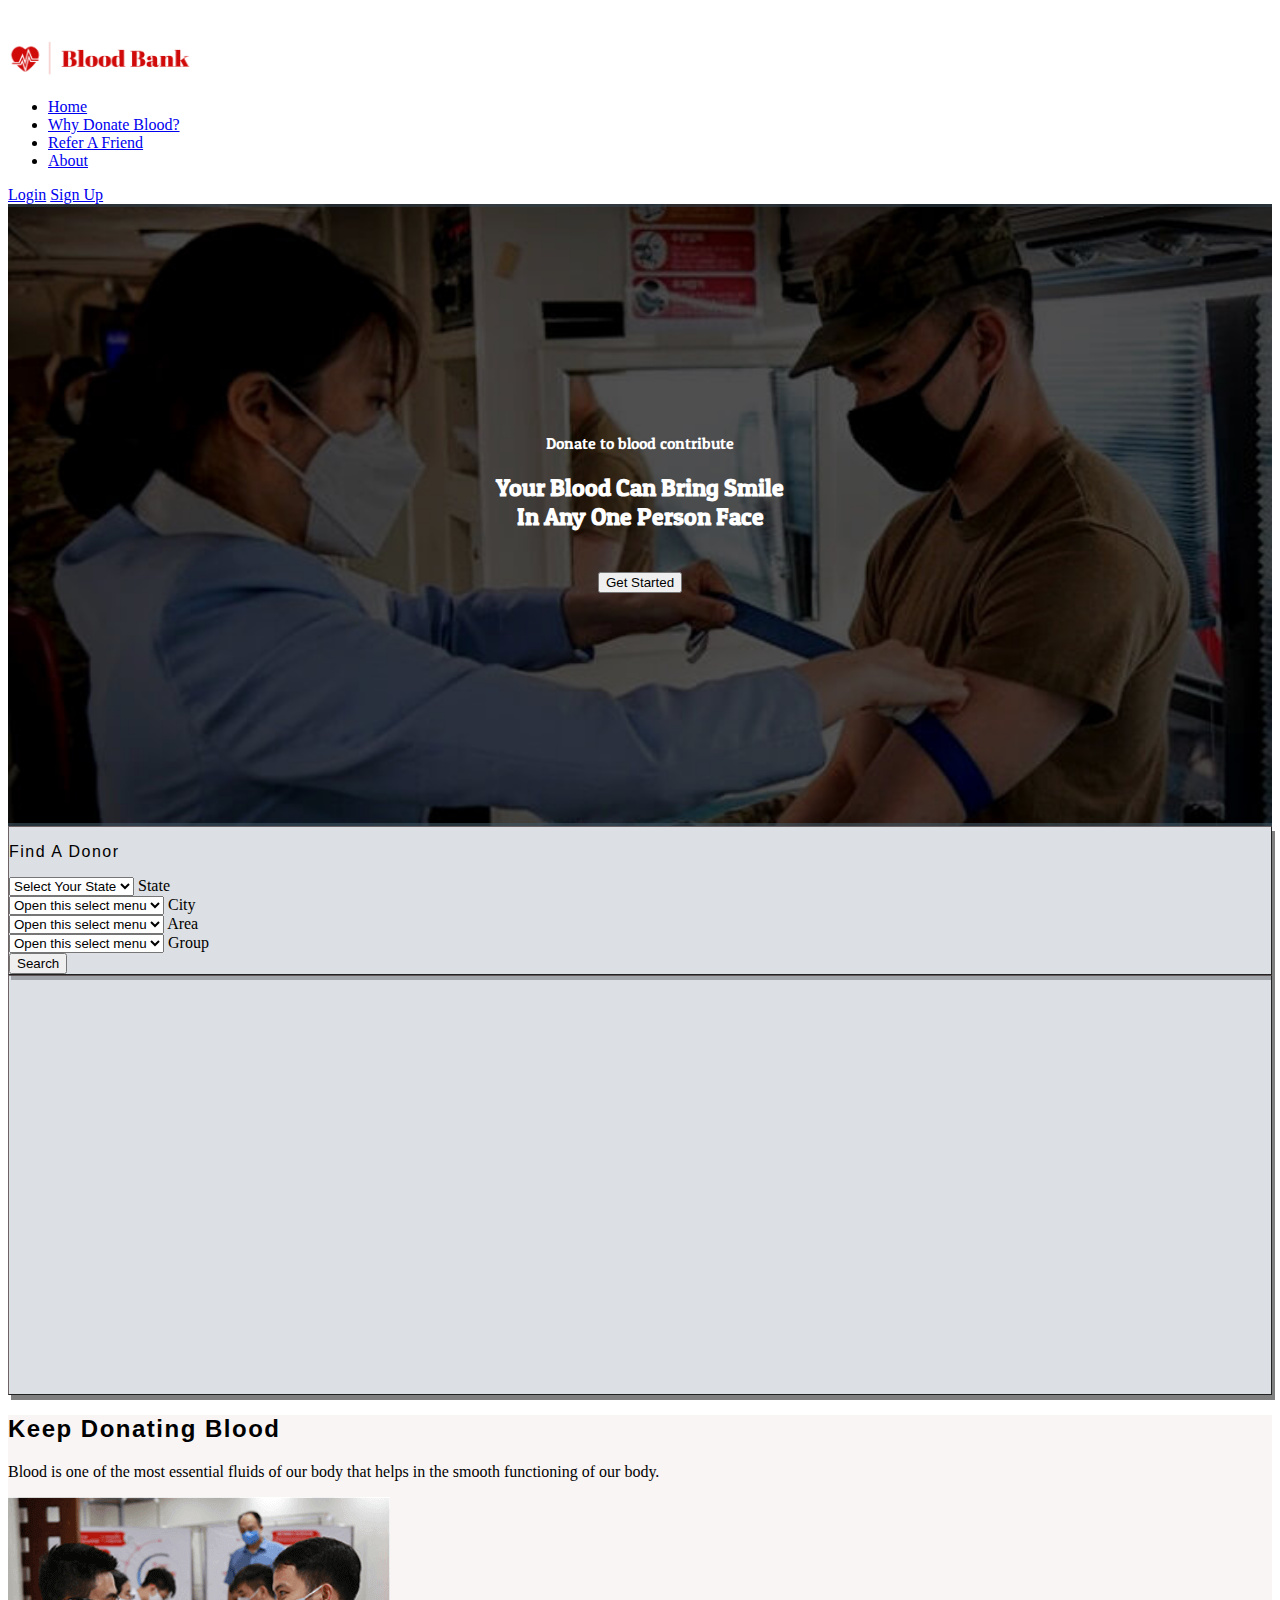
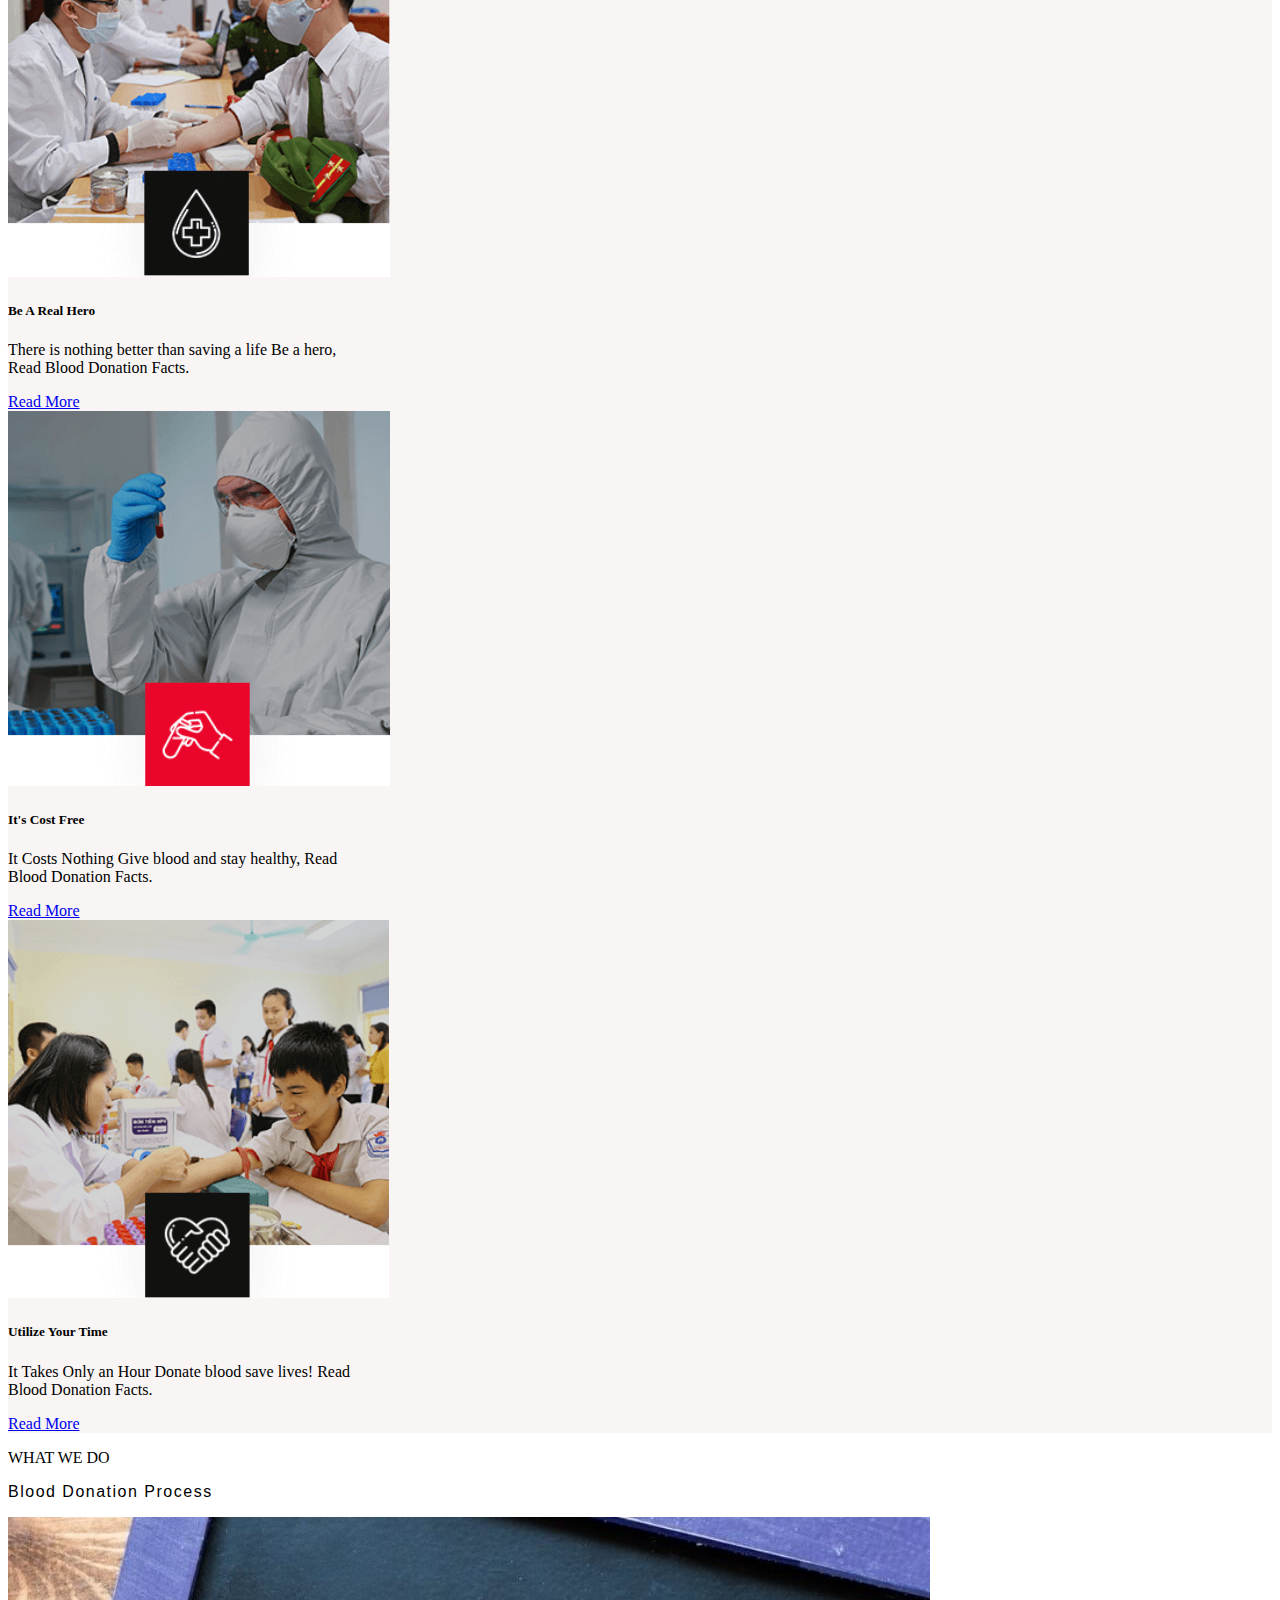
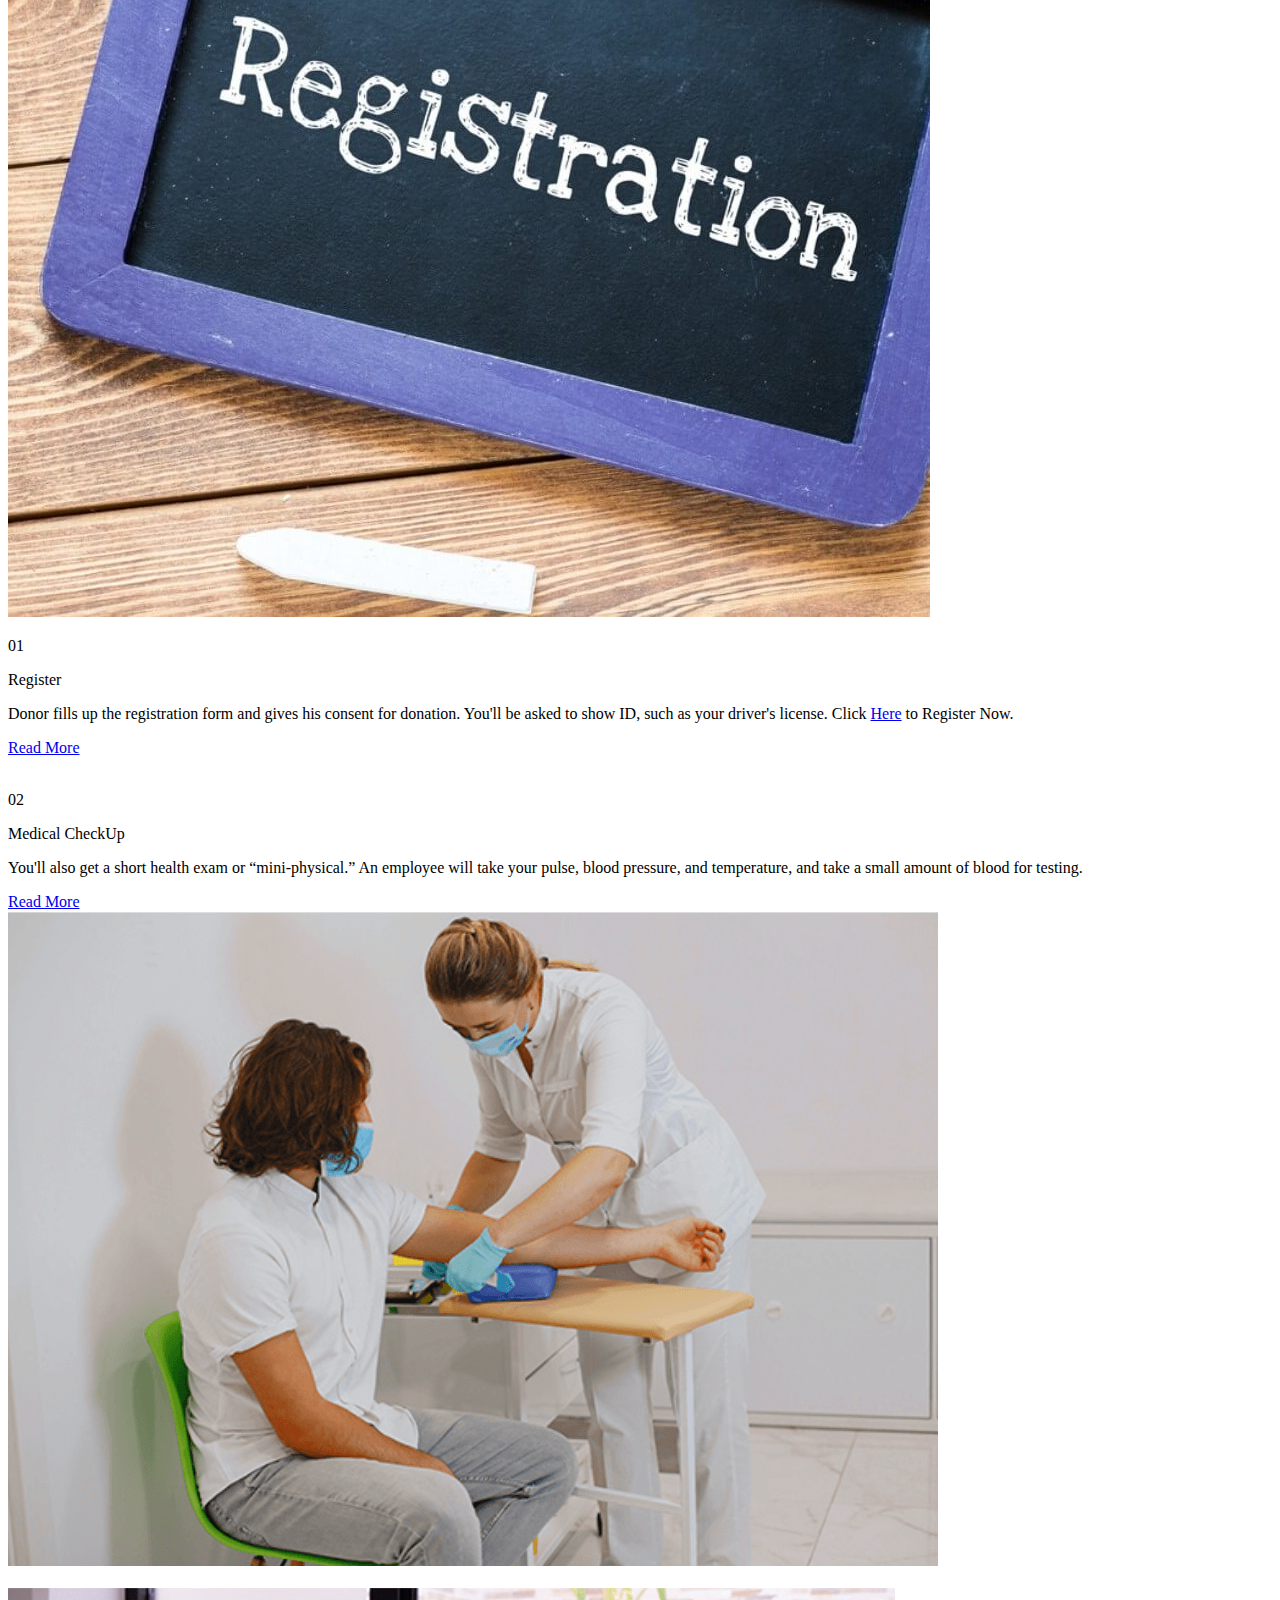
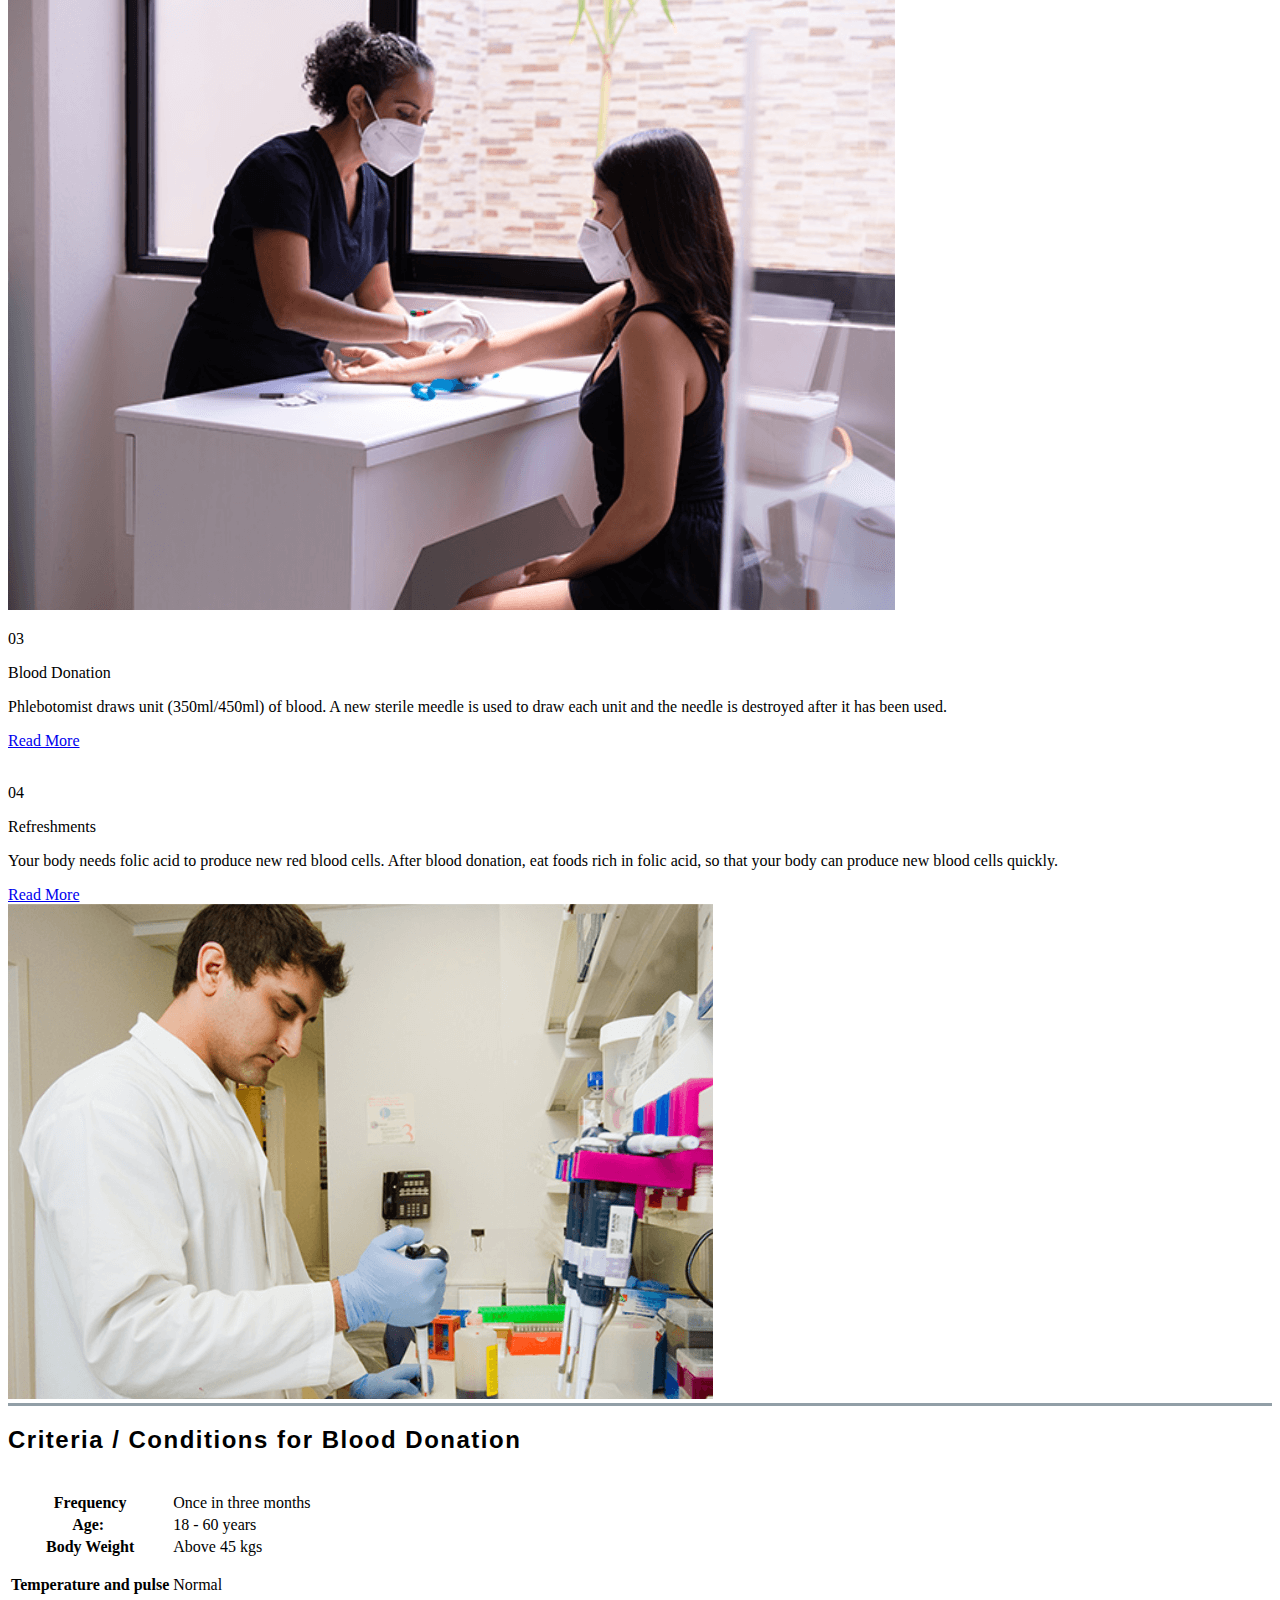
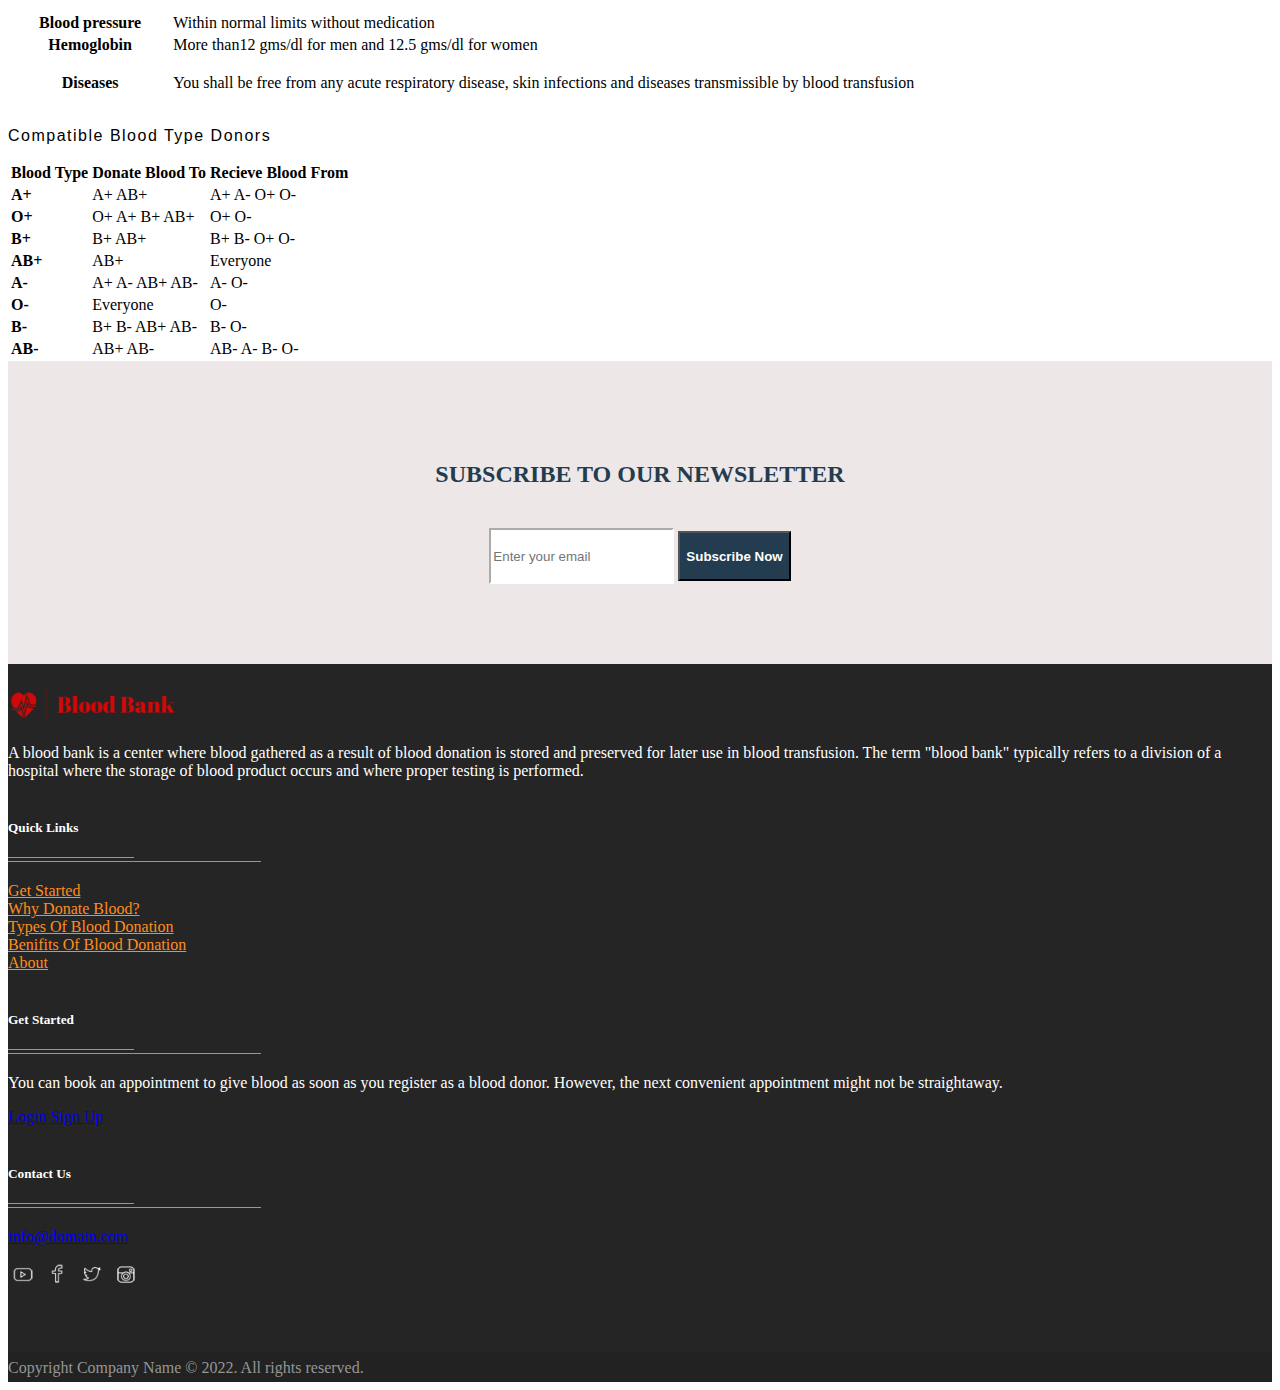
<file: index.html>
<!DOCTYPE html>
<html lang="en">

<head>
    <meta charset="UTF-8">
    <meta http-equiv="X-UA-Compatible" content="IE=edge">
    <meta name="viewport" content="width=device-width, initial-scale=1">
    <link rel='icon' href='images/favicon.ico' type='image/x-icon' sizes="16x16" />
    <link href="https://cdn.jsdelivr.net/npm/bootstrap@5.1.3/dist/css/bootstrap.min.css" rel="stylesheet"
        integrity="sha384-1BmE4kWBq78iYhFldvKuhfTAU6auU8tT94WrHftjDbrCEXSU1oBoqyl2QvZ6jIW3" crossorigin="anonymous">
    <script src="https://cdn.jsdelivr.net/npm/bootstrap@5.1.3/dist/js/bootstrap.bundle.min.js"
        integrity="sha384-ka7Sk0Gln4gmtz2MlQnikT1wXgYsOg+OMhuP+IlRH9sENBO0LRn5q+8nbTov4+1p"
        crossorigin="anonymous"></script>


    <link rel="preconnect" href="https://fonts.googleapis.com">
    <link rel="preconnect" href="https://fonts.gstatic.com" crossorigin>
    <link href="https://fonts.googleapis.com/css2?family=Patua+One&display=swap" rel="stylesheet">
    <link
        href="https://fonts.googleapis.com/css2?family=Alfa+Slab+One&family=Luckiest+Guy&family=Montserrat:wght@500&display=swap"
        rel="stylesheet">

    <link rel="stylesheet" href="css/minified-index.css">
    <link rel="stylesheet" href="https://cdnjs.cloudflare.com/ajax/libs/animate.css/4.1.1/animate.min.css" />
    <title>Blood Bank</title>
</head>

<body>

    <!-- Header -->
    <header>
        <div class="d-flex container-fluid bg-dark justify-content-end pe-4">
            <ul class="social-footer2 pe-2">
                <li class=""><a title="youtube" target="_blank" href="#"><img alt="youtube" width="25" height="25"
                            src="./images/youtube_icon.png"></a>
                </li>
                <li class=""><a href="#" target="_blank" title="Facebook"><img alt="Facebook" width="25" height="25"
                            src="./images/facebook_icon.png"></a>
                </li>
                <li class=""><a href="#" target="_blank" title="Twitter"><img alt="Twitter" width="25" height="25"
                            src="./images/twitter_icon.png"></a>
                </li>
                <li class=""><a title="instagram" target="_blank" href="#"><img alt="instagram" width="25" height="25"
                            src="./images/instagram_icon.png"></a>
                </li>
            </ul>
        </div>

        <div class="container-fluid py-3 px-4 bg-light">
            <div class="d-flex flex-wrap justify-content-center">
                <a href="/" class="mb-2 mb-lg-0 text-black text-decoration-none">
                    <img class="bi me-2" width="185" height="40" src="images/logo.png" alt="">
                </a>

                <ul class="nav col-12 col-lg-auto me-lg-auto mb-2 justify-content-center mb-md-0 fw-bolder">
                    <li><a href="./index.html" class="nav-link px-2 text-black">Home</a></li>
                    <li><a href="articles/why-donate-blood.html" class="nav-link px-2 text-black">Why Donate Blood?</a>
                    </li>
                    <li><a href="#" class="nav-link px-2 text-black">Refer A Friend</a></li>
                    <li><a href="#" class="nav-link px-2 text-black">About</a></li>
                </ul>

                <div class="text-end">
                    <a class="btn btn-danger fw-bolder" href="login.html" target="_blank">Login</a>
                    <a class="btn btn-danger fw-bolder" href="signup.html" target="_blank">Sign Up</a>
                </div>
            </div>
        </div>
    </header>

    <!-- Section  -->
    <div class="sec1 container-fluid">
        <div>
            <p class="display-7">Donate to blood contribute</p>
        </div>
        <div>
            <h2 class="display-2">Your Blood Can Bring Smile <br> In Any One Person Face</h2>
        </div><br>
        <div><button type="button" class="btn btn-danger">Get Started</button></div><br>
    </div>

    <!-- Find A Donor -->
    <div class="sec2 container-fluid py-5">
        <div class="row d-flex align-items-center justify-content-center">
            <div class="col-xs-4 col-sm-6 col-md-4 mx-1 d-grid gap-3 py-4 bcard">
                <p class="fs-2 fw-bolder text-center hstyle">Find A Donor</p>

                <div class="form-floating">
                    <select id="get_states" onclick="getStates()" class="form-select" id="floatingSelect"
                        aria-label="Floating label select example">
                        <option selected>Select Your State</option>

                    </select>
                    <label for="floatingSelect">State</label>
                </div>

                <div class="form-floating">
                    <select class="form-select" id="floatingSelect" aria-label="Floating label select example">
                        <option selected>Open this select menu</option>
                        <option value="1">One</option>
                        <option value="2">Two</option>
                        <option value="3">Three</option>
                    </select>
                    <label for="floatingSelect">City</label>
                </div>

                <div class="form-floating">
                    <select class="form-select" id="floatingSelect" aria-label="Floating label select example">
                        <option selected>Open this select menu</option>
                        <option value="1">One</option>
                        <option value="2">Two</option>
                        <option value="3">Three</option>
                    </select>
                    <label for="floatingSelect">Area</label>
                </div>

                <div class="form-floating">
                    <select id="blood_group" onclick="getBloodGroup()" class="form-select" id="floatingSelect"
                        aria-label="Floating label select example">
                        <option selected>Open this select menu</option>
                    </select>
                    <label for="floatingSelect">Group</label>
                </div>

                <button type="button" class="btn btn-danger">Search</button>
            </div>

            <div class="col-xs-7 col-sm-6 col-md-7 mx-1 py-4">
                <div
                    class="d-flex flex-wrap align-items-center justify-content-center embed-responsive embed-responsive-4by3 bcard">
                    <iframe width="1044" height="414" src="https://www.youtube.com/embed/gYUcQT6Gxts"
                        title="YouTube video player" frameborder="0"
                        allow="accelerometer; autoplay; clipboard-write; encrypted-media; gyroscope; picture-in-picture"
                        allowfullscreen></iframe>
                </div>
            </div>
        </div>
    </div>

    <!-- How Blood Donation Works -->
    <section class="sec5 py-5">
        <div class="container-fluid d-flex flex-wrap justify-content-center">
            <div class="row">
                <div class="col text-center">
                    <h2 class="fs-1 fw-bolder hstyle text-danger">Keep Donating Blood</h2>
                    <p class="lead text-black fw-bolder">Blood is one of the most essential fluids of our body that
                        helps in the smooth
                        functioning
                        of our body.</p>
                </div>
            </div>

            <div class="row d-flex align-items-center justify-content-center">
                <div class="col-auto">
                    <div class="card" style="width: 22rem;">
                        <img class="card-img-top p-3" src="./images/blood-donation-1.png" alt="Card image cap">
                        <div class="card-body text-center">
                            <h5 class="card-title text-black fw-bolder">Be A Real Hero</h5>
                            <p class="card-text text-black">There is nothing better than saving a life Be a hero, Read
                                Blood
                                Donation Facts.</p>
                            <a href="./articles/why-donate-blood.html" class="btn1 btn btn-dark">Read More</a>
                        </div>
                    </div>
                </div>

                <div class="col-auto">
                    <div class="card" style="width: 22rem;">
                        <img class="card-img-top p-3" src="./images/blood-donation-2.png" alt="Card image cap">
                        <div class="card-body text-center">
                            <h5 class="card-title text-black fw-bolder">It's Cost Free</h5>
                            <p class="card-text text-black">It Costs Nothing Give blood and stay healthy, Read Blood
                                Donation Facts.
                            </p>
                            <a href="./articles/why-donate-blood.html" target="_blank" class="btn1 btn btn-danger">Read
                                More</a>
                        </div>
                    </div>
                </div>

                <div class="col-auto">
                    <div class="card" style="width: 22rem;">
                        <img class="card-img-top p-3" src="./images/blood-donation-3.png" alt="Card image cap">
                        <div class="card-body text-center">
                            <h5 class="card-title text-black fw-bolder">Utilize Your Time</h5>
                            <p class="card-text text-black">It Takes Only an Hour Donate blood save lives! Read Blood
                                Donation Facts.
                            </p>
                            <a href="./articles/why-donate-blood.html" target="_blank" class="btn1 btn btn-dark">Read
                                More</a>
                        </div>
                    </div>
                </div>
            </div>

        </div>

    </section>

    <!-- Blood Donation Process -->
    <section class="sec3 py-5">
        <div class="py-4">
            <p class="fs-6 m-0 text-danger fw-bolder text-center">WHAT WE DO</p>
            <p class="fs-1 text-center fw-bold hstyle pb-4">Blood Donation Process</p>
        </div>

        <div class="container d-flex flex-wrap justify-content-center">
            <div class="row">
                <div class="col col-sm-6">
                    <img src="./images/service1.jpg" alt="..." class="img-thumbnail">
                </div>

                <div class="col col-sm-6 align-self-center">
                    <p class="display-2 fw-bolder text-secondary">01</p>
                    <p class="h1 py-1">Register</p>
                    <p class="h5 py-1 text-muted">Donor fills up the registration form and gives his consent for
                        donation.
                        You'll be asked to show ID, such as your driver's license. Click <a href="#">Here</a> to
                        Register Now.</p>
                    <a href="./articles/why-donate-blood.html" target="_blank"
                        class="btn btn-danger fw-bolder py-3 px-5 mt-3">Read More</a>

                </div>
                <div class="w-100"></div>
                <br>

                <div class="col col-sm-6 align-self-center text-end">
                    <p class="display-2 fw-bolder text-secondary">02</p>
                    <p class="h1 py-1">Medical CheckUp</p>
                    <p class="h5 py-1 text-muted">You'll also get a short health exam or
                        “mini-physical.” An employee will take your pulse, blood pressure, and temperature, and take a
                        small amount of blood for testing.</p>
                    <a href="./articles/why-donate-blood.html" target="_blank"
                        class="btn btn-danger fw-bolder py-3 px-5 mt-3">Read More</a>
                </div>

                <div class="col col-sm-6">
                    <img src="./images/service2.png" alt="..." class="img-thumbnail">
                </div>

                <div class="w-100"></div>
                <br>

                <div class="col col-sm-6">
                    <img src="./images/service3.png" alt="..." class="img-thumbnail">
                </div>

                <div class="col col-sm-6 align-self-center">
                    <p class="display-2 fw-bolder text-secondary">03</p>
                    <p class="h1 py-1">Blood Donation</p>
                    <p class="h5 py-1 text-muted">Phlebotomist draws unit (350ml/450ml) of blood. A new sterile meedle
                        is
                        used to draw each unit and the needle is destroyed after it has been used.</p>
                    <a href="./articles/why-donate-blood.html" target="_blank"
                        class="btn btn-danger fw-bolder py-3 px-5 mt-3">Read More</a>
                </div>

                <div class="w-100"></div>
                <br>

                <div class="col col-sm-6 align-self-center text-end">
                    <p class="display-2 fw-bolder text-secondary">04</p>
                    <p class="h1 py-1">Refreshments</p>
                    <p class="h5 py-1 text-muted">Your body needs folic acid to produce new red blood cells. After blood
                        donation, eat foods rich in folic acid, so that your body can produce new blood cells
                        quickly.</p>
                    <a href="./articles/why-donate-blood.html" target="_blank"
                        class="btn btn-danger fw-bolder py-3 px-5 mt-3">Read More</a>
                </div>

                <div class="col col-sm-6 pb-5">
                    <img src="./images/service4.png" alt="..." class="img-thumbnail">
                </div>
            </div>
        </div>
    </section>


    <div class="container-fluid py-4 sec4">

        <div class="row d-flex flex-wrap align-items-center justify-content-center">
            <div class="col-xs-7 col-sm-12 col-md-6 border-end">
                <h2 class="fs-2 text-center fw-bold hstyle">Criteria / Conditions for Blood Donation</h2>
                &nbsp;

                <table class="table table-striped">
                    <tbody>
                        <tr>
                            <th>Frequency</th>
                            <td>Once in three months</td>
                        </tr>
                        <tr>
                            <th>Age:&nbsp;</th>
                            <td>18 - 60 years</td>
                        </tr>
                        <tr>
                            <th>Body Weight</th>
                            <td>Above 45 kgs</td>
                        </tr>
                        <tr>
                            <th>Temperature and pulse</th>
                            <td>
                                <p>Normal</p>
                            </td>
                        </tr>
                        <tr>
                            <th>Blood pressure</th>
                            <td>Within normal limits without medication</td>
                        </tr>
                        <tr>
                            <th>Hemoglobin</th>
                            <td>More than12 gms/dl for men and 12.5 gms/dl for women</td>
                        </tr>
                        <tr>
                            <th>Diseases</th>
                            <td>
                                <p>You shall be free from any acute respiratory disease, skin infections and diseases
                                    transmissible by blood transfusion</p>
                            </td>
                        </tr>
                    </tbody>
                </table>
            </div>



            <div class="col-xs-7 col-sm-12 col-md-6 border-start">
                <p class="fs-2 text-center fw-bold hstyle">Compatible Blood Type Donors</p>
                <table class="table table-striped">
                    <thead>
                        <tr>
                            <th scope="col">Blood Type</th>
                            <th scope="col">Donate Blood To</th>
                            <th scope="col">Recieve Blood From</th>
                        </tr>
                    </thead>
                    <tbody>
                        <tr>
                            <td><b>A+</b></td>
                            <td>A+ AB+</td>
                            <td>A+ A- O+ O-</td>
                        </tr>
                        <tr>
                            <td><b>O+</b></td>
                            <td>O+ A+ B+ AB+</td>
                            <td>O+ O-</td>
                        </tr>
                        <tr>
                            <td><b>B+</b></td>
                            <td>B+ AB+</td>
                            <td>B+ B- O+ O-</td>
                        </tr>
                        <tr>
                            <td><b>AB+</b></td>
                            <td>AB+</td>
                            <td>Everyone</td>
                        </tr>
                        <tr>
                            <td><b>A-</b></td>
                            <td>A+ A- AB+ AB-</td>
                            <td>A- O-</td>
                        </tr>
                        <tr>
                            <td><b>O-</b></td>
                            <td>Everyone</td>
                            <td>O-</td>
                        </tr>
                        <tr>
                            <td><b>B-</b></td>
                            <td>B+ B- AB+ AB-</td>
                            <td>B- O-</td>
                        </tr>
                        <tr>
                            <td><b>AB-</b></td>
                            <td>AB+ AB-</td>
                            <td>AB- A- B- O-</td>
                        </tr>
                    </tbody>
                </table>
            </div>
        </div>
    </div>

    <div class="container-fluid sec-newsletter">
        <section class="newsletter">
            <div class="container-fluid">
                <div class="row">
                    <div class="col-sm-12">
                        <div class="content">
                            <form>
                                <h2>SUBSCRIBE TO OUR NEWSLETTER</h2>
                                <div class="input-group">
                                    <input type="email" class="form-control" placeholder="Enter your email">
                                    <span class="input-group-btn">
                                        <button class="btn" type="submit">Subscribe Now</button>
                                    </span>
                                </div>
                            </form>
                        </div>
                    </div>
                </div>
            </div>
        </section>
    </div>


    <footer id="footer" class="footer-1">
        <div class="main-footer widgets-dark typo-light">
            <div class="container mt-3 d-flex flex-wrap align-items-center justify-content-center ">
                <div class="row">

                    <div class="col-xs-12 col-sm-6 col-md-3">
                        <div class=" widget subscribe no-box align-items-center">
                            <div class="mb-3"><a href="/" class="">
                                    <img class="bi me-2" width="170" height="40" src="images/logo.png" alt="">
                                </a></div>
                            <div>
                                <p>A blood bank is a center where blood gathered as a result of blood donation is stored
                                    and preserved for later use in blood transfusion. The term "blood bank" typically
                                    refers to a division of a hospital where the storage of blood product occurs and
                                    where proper testing is performed.</p>
                            </div>
                        </div>
                    </div>

                    <div class="col-xs-12 col-sm-6 col-md-3">
                        <div class="ms-5 widget no-box">
                            <h5 class="widget-title">Quick Links<span></span></h5>
                            <ul class="thumbnail-widget">
                                <li>
                                    <div class="thumb-content"><a href="#.">Get Started</a></div>
                                </li>
                                <li>
                                    <div class="thumb-content"><a href="articles/why-donate-blood.html">Why Donate
                                            Blood?</a></div>
                                </li>
                                <li>
                                    <div class="thumb-content"><a href="articles/types-of-blood-donation.html">Types Of
                                            Blood Donation</a></div>
                                </li>
                                <li>
                                    <div class="thumb-content"><a href="#.">Benifits Of Blood Donation</a></div>
                                </li>
                                <li>
                                    <div class="thumb-content"><a href="#.">About</a></div>
                                </li>
                            </ul>
                        </div>
                    </div>

                    <div class="col-xs-12 col-sm-6 col-md-3">
                        <div class="widget no-box">
                            <h5 class="widget-title">Get Started<span></span></h5>
                            <p>You can book an appointment to give blood as soon as you register as a blood donor.
                                However, the next convenient appointment might not be straightaway.</p>
                            <a class="btn btn-danger" href="login.html" target="_blank">Login</a>
                            <a class="btn btn-danger" href="signup.html" target="_blank">Sign Up</a>
                        </div>
                    </div>

                    <div class="col-xs-12 col-sm-6 col-md-3">

                        <div class="ms-5 widget no-box">
                            <h5 class="widget-title">Contact Us<span></span></h5>

                            <p><a href="mailto:info@domain.com" title="glorythemes">info@domain.com</a></p>
                            <ul class="social-footer2 pe-2">
                                <li class=""><a title="youtube" target="_blank" href="#"><img alt="youtube" width="25"
                                            height="25" src="./images/youtube_icon.png"></a>
                                </li>
                                <li class=""><a href="#" target="_blank" title="Facebook"><img alt="Facebook" width="25"
                                            height="25" src="./images/facebook_icon.png"></a>
                                </li>
                                <li class=""><a href="#" target="_blank" title="Twitter"><img alt="Twitter" width="25"
                                            height="25" src="./images/twitter_icon.png"></a>
                                </li>
                                <li class=""><a title="instagram" target="_blank" href="#"><img alt="instagram"
                                            width="25" height="25" src="./images/instagram_icon.png"></a>
                                </li>
                            </ul>
                        </div>
                    </div>

                </div>
            </div>
        </div>

        <div class="footer-copyright">
            <div class="container">
                <div class="row">
                    <div class="col-md-12 text-center">
                        <p>Copyright Company Name © 2022. All rights reserved.</p>
                    </div>
                </div>
            </div>
        </div>
    </footer>

    <script type="text/javascript" src="./script/script.js"></script>


</body>

</html>
</file>
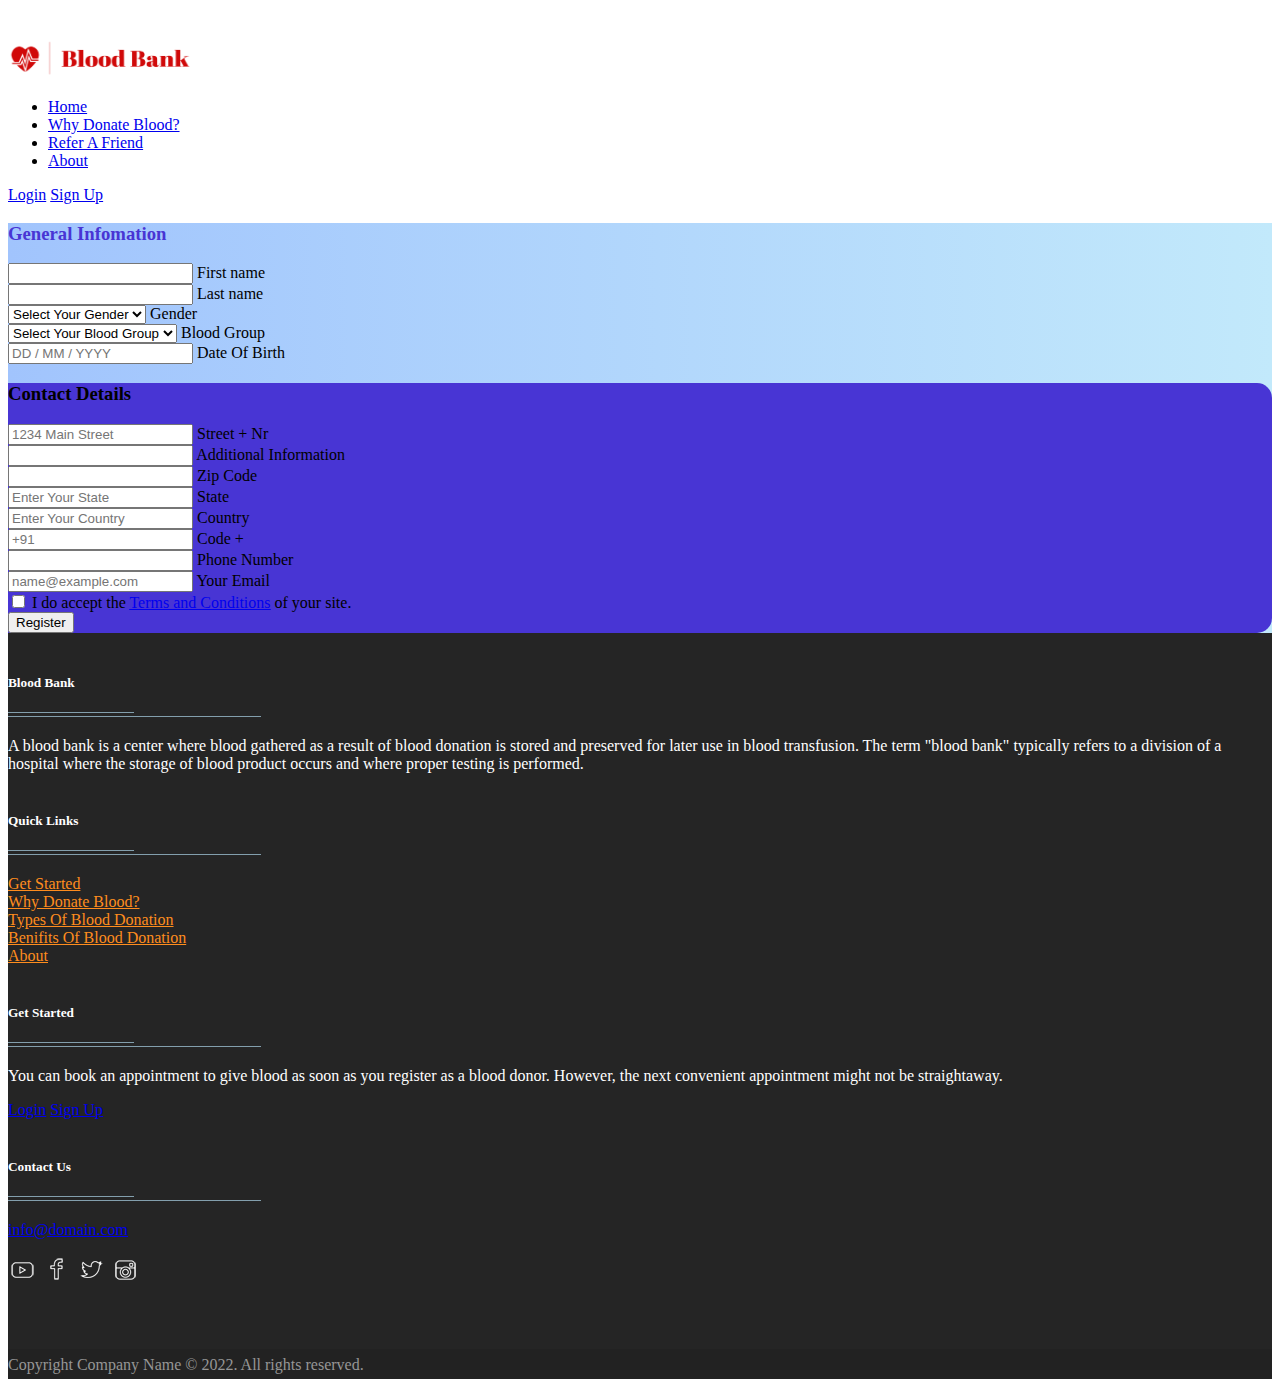
<file: signup.html>
<!DOCTYPE html>
<html lang="en">

<head>
  <meta charset="UTF-8">
  <meta http-equiv="X-UA-Compatible" content="IE=edge">
  <meta name="viewport" content="width=device-width, initial-scale=1.0">
  <link rel='icon' href='images/favicon.ico' type='image/x-icon' sizes="16x16" />
  <link href="https://cdn.jsdelivr.net/npm/bootstrap@5.1.3/dist/css/bootstrap.min.css" rel="stylesheet"
    integrity="sha384-1BmE4kWBq78iYhFldvKuhfTAU6auU8tT94WrHftjDbrCEXSU1oBoqyl2QvZ6jIW3" crossorigin="anonymous">
  <script src="https://cdn.jsdelivr.net/npm/bootstrap@5.1.3/dist/js/bootstrap.bundle.min.js"
    integrity="sha384-ka7Sk0Gln4gmtz2MlQnikT1wXgYsOg+OMhuP+IlRH9sENBO0LRn5q+8nbTov4+1p"
    crossorigin="anonymous"></script>
  <link rel="stylesheet" href="css/minified-signup.css">
  <title>Sign Up</title>
</head>

<body>

  <header>
    <div class="d-flex container-fluid bg-dark justify-content-end pe-4">
      <ul class="social-footer2 pe-2">
        <li class=""><a title="youtube" target="_blank" href="#"><img alt="youtube" width="25" height="25"
              src="./images/youtube_icon.png"></a>
        </li>
        <li class=""><a href="#" target="_blank" title="Facebook"><img alt="Facebook" width="25" height="25"
              src="./images/facebook_icon.png"></a>
        </li>
        <li class=""><a href="#" target="_blank" title="Twitter"><img alt="Twitter" width="25" height="25"
              src="./images/twitter_icon.png"></a>
        </li>
        <li class=""><a title="instagram" target="_blank" href="#"><img alt="instagram" width="25" height="25"
              src="./images/instagram_icon.png"></a>
        </li>
      </ul>
    </div>

    <div class="container-fluid py-3 px-4 bg-light">
      <div class="d-flex flex-wrap justify-content-center">
        <a href="/" class="mb-2 mb-lg-0 text-black text-decoration-none">
          <img class="bi me-2" width="185" height="40" src="images/logo.png" alt="">
        </a>

        <ul class="nav col-12 col-lg-auto me-lg-auto mb-2 justify-content-center mb-md-0 fw-bolder">
          <li><a href="./index.html" class="nav-link px-2 text-black">Home</a></li>
          <li><a href="articles/why-donate-blood.html" class="nav-link px-2 text-black">Why Donate Blood?</a>
          </li>
          <li><a href="#" class="nav-link px-2 text-black">Refer A Friend</a></li>
          <li><a href="#" class="nav-link px-2 text-black">About</a></li>
        </ul>

        <div class="text-end">
          <a class="btn btn-danger fw-bolder" href="login.html" target="_blank">Login</a>
          <a class="btn btn-danger fw-bolder" href="signup.html" target="_blank">Sign Up</a>
        </div>
      </div>
    </div>
  </header>

  <section class="h-100 h-custom gradient-custom-2">
    <div class="container py-5 h-100">
      <div class="row d-flex justify-content-center align-items-center h-100">
        <div class="col-12">
          <div class="card card-registration card-registration-2" style="border-radius: 15px;">
            <div class="card-body p-0">
              <div class="row g-0">
                <div class="col-lg-6">
                  <div class="p-5">
                    <h3 class="fw-normal mb-5" style="color: #4835d4;">General Infomation</h3>



                    <div class="row">
                      <div class="col-md-6 mb-4 pb-2">

                        <div class="form-outline">
                          <input type="text" id="form3Examplev2" class="form-control form-control-lg" />
                          <label class="form-label" for="form3Examplev2">First name</label>
                        </div>

                      </div>
                      <div class="col-md-6 mb-4 pb-2">

                        <div class="form-outline">
                          <input type="text" id="form3Examplev3" class="form-control form-control-lg" />
                          <label class="form-label" for="form3Examplev3">Last name</label>
                        </div>

                      </div>
                    </div>

                    <div class="form-floating mb-4 pb-2">
                      <select class="form-select" id="floatingSelect" aria-label="Floating label select example">
                        <option selected>Select Your Gender</option>
                        <option value="1">Male</option>
                        <option value="2">Female</option>
                        <option value="3">Subhash</option>
                      </select>
                      <label for="floatingSelect">Gender</label>
                    </div>

                    <div class="form-floating mb-4 pb-2">
                      <select class="form-select" id="floatingSelect" aria-label="Floating label select example">
                        <option selected>Select Your Blood Group</option>
                        <option value="1">A+</option>
                        <option value="2">A-</option>
                      </select>
                      <label for="floatingSelect">Blood Group</label>
                    </div>

                    <div class="mb-4 pb-2">
                      <div class="form-outline">
                        <input type="text" placeholder="DD / MM / YYYY" id="form3Examplev4"
                          class="form-control form-control-lg" />
                        <label class="form-label" for="form3Examplev4">Date Of Birth</label>
                      </div>
                    </div>

                  </div>
                </div>
                <div class="col-lg-6 bg-indigo text-white">
                  <div class="p-5">
                    <h3 class="fw-normal mb-5">Contact Details</h3>

                    <div class="mb-4 pb-2">
                      <div class="form-outline form-white">
                        <input type="text" placeholder="1234 Main Street" id="form3Examplea2"
                          class="form-control form-control-lg" />
                        <label class="form-label" for="form3Examplea2">Street + Nr</label>
                      </div>
                    </div>

                    <div class="mb-4 pb-2">
                      <div class="form-outline form-white">
                        <input type="text" id="form3Examplea3" class="form-control form-control-lg" />
                        <label class="form-label" for="form3Examplea3">Additional Information</label>
                      </div>
                    </div>

                    <div class="row">
                      <div class="col-md-5 mb-4 pb-2">

                        <div class="form-outline form-white">
                          <input type="text" id="form3Examplea4" class="form-control form-control-lg" />
                          <label class="form-label" for="form3Examplea4">Zip Code</label>
                        </div>

                      </div>
                      <div class="col-md-7 mb-4 pb-2">

                        <div class="form-outline form-white">
                          <input type="text" placeholder="Enter Your State" id="form3Examplea5"
                            class="form-control form-control-lg" />
                          <label class="form-label" for="form3Examplea5">State</label>
                        </div>

                      </div>
                    </div>

                    <div class="mb-4 pb-2">
                      <div class="form-outline form-white">
                        <input type="text" placeholder="Enter Your Country" id="form3Examplea6"
                          class="form-control form-control-lg" />
                        <label class="form-label" for="form3Examplea6">Country</label>
                      </div>
                    </div>

                    <div class="row">
                      <div class="col-md-5 mb-4 pb-2">

                        <div class="form-outline form-white">
                          <input type="text" placeholder="+91" id="form3Examplea7" class="form-control form-control-lg"
                            required />
                          <label class="form-label" for="form3Examplea7">Code +</label>
                        </div>

                      </div>
                      <div class="col-md-7 mb-4 pb-2">

                        <div class="form-outline form-white">
                          <input type="text" placeholder="" id="form3Examplea8" class="form-control form-control-lg"
                            required />
                          <label class="form-label" for="form3Examplea8">Phone Number</label>
                        </div>

                      </div>
                    </div>

                    <div class="mb-4">
                      <div class="form-outline form-white">
                        <input type="text" placeholder="name@example.com" id="form3Examplea9"
                          class="form-control form-control-lg" required />
                        <label class="form-label" for="form3Examplea9">Your Email</label>
                      </div>
                    </div>

                    <div class="form-check d-flex justify-content-start mb-4 pb-3">
                      <input class="form-check-input me-3" type="checkbox" value="" id="form2Example3c" required />
                      <label class="form-check-label text-white" for="form2Example3">
                        I do accept the <a href="#!" class="text-white"><u>Terms and Conditions</u></a> of your site.
                      </label>
                    </div>

                    <button type="submit" class="btn btn-light btn-lg" data-mdb-ripple-color="dark">Register</button>

                  </div>
                </div>
              </div>
            </div>
          </div>
        </div>
      </div>
    </div>
  </section>

  <footer id="footer" class="footer-1">
    <div class="main-footer widgets-dark typo-light">
      <div class="container mt-3 d-flex flex-wrap align-items-center justify-content-center ">
        <div class="row ">

          <div class="col-xs-12 col-sm-6 col-md-3 ">
            <div class="widget subscribe no-box">
              <h5 class="widget-title">Blood Bank<span></span></h5>
              <p>A blood bank is a center where blood gathered as a result of blood donation is stored
                and preserved for later use in blood transfusion. The term "blood bank" typically
                refers to a division of a hospital where the storage of blood product occurs and
                where proper testing is performed.</p>
            </div>
          </div>

          <div class="col-xs-12 col-sm-6 col-md-3">
            <div class="widget no-box">
              <h5 class="widget-title">Quick Links<span></span></h5>
              <ul class="thumbnail-widget">
                <li>
                  <div class="thumb-content"><a href="#.">Get Started</a></div>
                </li>
                <li>
                  <div class="thumb-content"><a href="articles/why-donate-blood.html">Why Donate Blood?</a></div>
                </li>
                <li>
                  <div class="thumb-content"><a href="articles/types-of-blood-donation.html">Types Of Blood Donation</a>
                  </div>
                </li>
                <li>
                  <div class="thumb-content"><a href="#.">Benifits Of Blood Donation</a></div>
                </li>
                <li>
                  <div class="thumb-content"><a href="#.">About</a></div>
                </li>
              </ul>
            </div>
          </div>

          <div class="col-xs-12 col-sm-6 col-md-3">
            <div class="widget no-box">
              <h5 class="widget-title">Get Started<span></span></h5>
              <p>You can book an appointment to give blood as soon as you register as a blood donor.
                However, the next convenient appointment might not be straightaway.</p>
              <a class="btn" href="login.html" target="_blank">Login</a>
              <a class="btn" href="signup.html" target="_blank">Sign Up</a>
            </div>
          </div>

          <div class="col-xs-12 col-sm-6 col-md-3">

            <div class="widget no-box">
              <h5 class="widget-title">Contact Us<span></span></h5>

              <p><a href="mailto:info@domain.com" title="glorythemes">info@domain.com</a></p>
              <ul class="social-footer2">
                <li class=""><a title="youtube" target="_blank" href="#"><img alt="youtube" width="30" height="30"
                      src="[data-uri]"></a>
                </li>
                <li class=""><a href="#" target="_blank" title="Facebook"><img alt="Facebook" width="30" height="30"
                      src="[data-uri]"></a>
                </li>
                <li class=""><a href="#" target="_blank" title="Twitter"><img alt="Twitter" width="30" height="30"
                      src="[data-uri]"></a>
                </li>
                <li class=""><a title="instagram" target="_blank" href="#"><img alt="instagram" width="30" height="30"
                      src="[data-uri]"></a>
                </li>
              </ul>
            </div>
          </div>

        </div>
      </div>
    </div>

    <div class="footer-copyright">
      <div class="container">
        <div class="row">
          <div class="col-md-12 text-center">
            <p>Copyright Company Name © 2022. All rights reserved.</p>
          </div>
        </div>
      </div>
    </div>
  </footer>


</body>

</html>
</file>
<file: css/minified-index.css>
body{background-color:#fff}.img-thumbnail{border:0}.btn1{margin:0;width:100%}.achievement{padding:0;background-image:url("../images/doctors-team.jpg");background-position:center;background-size:cover;padding-top:210px;padding-bottom:510px}.hstyle{font-family:'Rubik Mono One',sans-serif;letter-spacing:1.5px}.bcard{border-right:1px solid #222;border-bottom:1px solid #222;border-top:1px solid rgba(81,66,66,.782);border-left:1px solid rgba(81,66,66,.782);box-shadow:3px 5px rgba(0,0,0,.5);background-color:#bec5cc8b}.sec1{padding:0;background-color:#fff;font-family:'Patua One',cursive;border-bottom:3px solid rgba(64,87,101,.571);border-top:3px solid rgba(49,65,76,.571);text-align:center;color:#fff;background-image:url("../images/header_img.jpg");background-position:center;background-size:cover;padding-top:210px;padding-bottom:210px}.sec2{background-color:#fff}.sec3{border-bottom:3px solid rgba(64,87,101,.571)}.sec5{background-color:#f3eaea7b}.sec-newsletter{padding:0}.newsletter{padding:80px 0;background:#d5c9c96f}.newsletter .content{max-width:650px;margin:0 auto;text-align:center;position:relative;z-index:2}.newsletter .content h2{color:#243c4f;margin-bottom:40px}.newsletter .content .form-control{height:50px;border-color:#fff;border-radius:0}.newsletter .content.form-control:focus{box-shadow:none;border:2px solid #243c4f}.newsletter .content .btn{min-height:50px;border-radius:0;background:#243c4f;color:#fff;font-weight:600}footer .main-footer{padding:20px 0;background:#252525}footer ul{padding-left:0;list-style:none}.footer-copyright{background:#222;padding:5px 0}.footer-copyright .logo{display:inherit}.footer-copyright nav{float:right;margin-top:5px}.footer-copyright nav ul{list-style:none;margin:0;padding:0}.footer-copyright nav ul li{border-left:1px solid #505050;display:inline-block;line-height:12px;margin:0;padding:0 8px}.footer-copyright nav ul li a{color:#969696}.footer-copyright nav ul li:first-child{border:medium none;padding-left:0}.footer-copyright p{color:#969696;margin:2px 0 0}.footer-top{background:#252525;padding-bottom:30px;margin-bottom:30px;border-bottom:3px solid #222}footer.transparent .footer-top,footer.transparent .main-footer{background:0 0}footer.transparent .footer-copyright{background:none repeat scroll 0 0 rgba(0,0,0,.3)}footer.light .footer-top{background:#f9f9f9}footer.light .main-footer{background:#f9f9f9}footer.light .footer-copyright{background:none repeat scroll 0 0 rgba(255,255,255,.3)}.footer- .logo{display:inline-block}.widget{padding:20px;margin-bottom:40px}.widget.widget-last{margin-bottom:0}.widget.no-box{padding:0;background-color:transparent;margin-bottom:40px;box-shadow:none;-webkit-box-shadow:none;-moz-box-shadow:none;-ms-box-shadow:none;-o-box-shadow:none}.widget.subscribe p{margin-bottom:18px}.widget li a{color:#ff8d1e}.widget li a:hover{color:#4b92dc}.widget-title{margin-bottom:20px}.widget-title span{background:#839fad none repeat scroll 0 0;display:block;height:1px;margin-top:25px;position:relative;width:20%}.widget-title span::after{background:inherit;content:"";height:inherit;position:absolute;top:-4px;width:50%}.widget-title.text-center span,.widget-title.text-center span::after{margin-left:auto;margin-right:auto;left:0;right:0}.widget .badge{float:right;background:#7f7f7f}.typo-light div,.typo-light h1,.typo-light h2,.typo-light h3,.typo-light h4,.typo-light h5,.typo-light h6,.typo-light p,.typo-light small,.typo-light span{color:#fff}ul.social-footer2{margin:0;padding:0;width:auto}ul.social-footer2 li{display:inline-block;padding:0}ul.social-footer2 li a:hover{background-color:#ff8d1e}ul.social-footer2 li a{display:block;height:30px;width:30px;text-align:center}
</file>
<file: css/minified-signup.css>
.card-registration .select-input.form-control[readonly]:not([disabled]){font-size:1rem;line-height:2.15;padding-left:.75em;padding-right:.75em}.card-registration .select-arrow{top:13px}.gradient-custom-2{background:#a1c4fd;background:-webkit-linear-gradient(to right,#a1c4fd,#c2e9fb);background:linear-gradient(to right,#a1c4fd,#c2e9fb)}.bg-indigo{background-color:#4835d4}@media (min-width:992px){.card-registration-2 .bg-indigo{border-top-right-radius:15px;border-bottom-right-radius:15px}}@media (max-width:991px){.card-registration-2 .bg-indigo{border-bottom-left-radius:15px;border-bottom-right-radius:15px}}footer .main-footer{padding:20px 0;background:#252525}footer ul{padding-left:0;list-style:none}.footer-copyright{background:#222;padding:5px 0}.footer-copyright .logo{display:inherit}.footer-copyright nav{float:right;margin-top:5px}.footer-copyright nav ul{list-style:none;margin:0;padding:0}.footer-copyright nav ul li{border-left:1px solid #505050;display:inline-block;line-height:12px;margin:0;padding:0 8px}.footer-copyright nav ul li a{color:#969696}.footer-copyright nav ul li:first-child{border:medium none;padding-left:0}.footer-copyright p{color:#969696;margin:2px 0 0}.footer-top{background:#252525;padding-bottom:30px;margin-bottom:30px;border-bottom:3px solid #222}footer.transparent .footer-top,footer.transparent .main-footer{background:0 0}footer.transparent .footer-copyright{background:none repeat scroll 0 0 rgba(0,0,0,.3)}footer.light .footer-top{background:#f9f9f9}footer.light .main-footer{background:#f9f9f9}footer.light .footer-copyright{background:none repeat scroll 0 0 rgba(255,255,255,.3)}.footer- .logo{display:inline-block}.widget{padding:20px;margin-bottom:40px}.widget.widget-last{margin-bottom:0}.widget.no-box{padding:0;background-color:transparent;margin-bottom:40px;box-shadow:none;-webkit-box-shadow:none;-moz-box-shadow:none;-ms-box-shadow:none;-o-box-shadow:none}.widget.subscribe p{margin-bottom:18px}.widget li a{color:#ff8d1e}.widget li a:hover{color:#4b92dc}.widget-title{margin-bottom:20px}.widget-title span{background:#839fad none repeat scroll 0 0;display:block;height:1px;margin-top:25px;position:relative;width:20%}.widget-title span::after{background:inherit;content:"";height:inherit;position:absolute;top:-4px;width:50%}.widget-title.text-center span,.widget-title.text-center span::after{margin-left:auto;margin-right:auto;left:0;right:0}.widget .badge{float:right;background:#7f7f7f}.typo-light div,.typo-light h1,.typo-light h2,.typo-light h3,.typo-light h4,.typo-light h5,.typo-light h6,.typo-light p,.typo-light small,.typo-light span{color:#fff}ul.social-footer2{margin:0;padding:0;width:auto}ul.social-footer2 li{display:inline-block;padding:0}ul.social-footer2 li a:hover{background-color:#ff8d1e}ul.social-footer2 li a{display:block;height:30px;width:30px;text-align:center}
</file>
